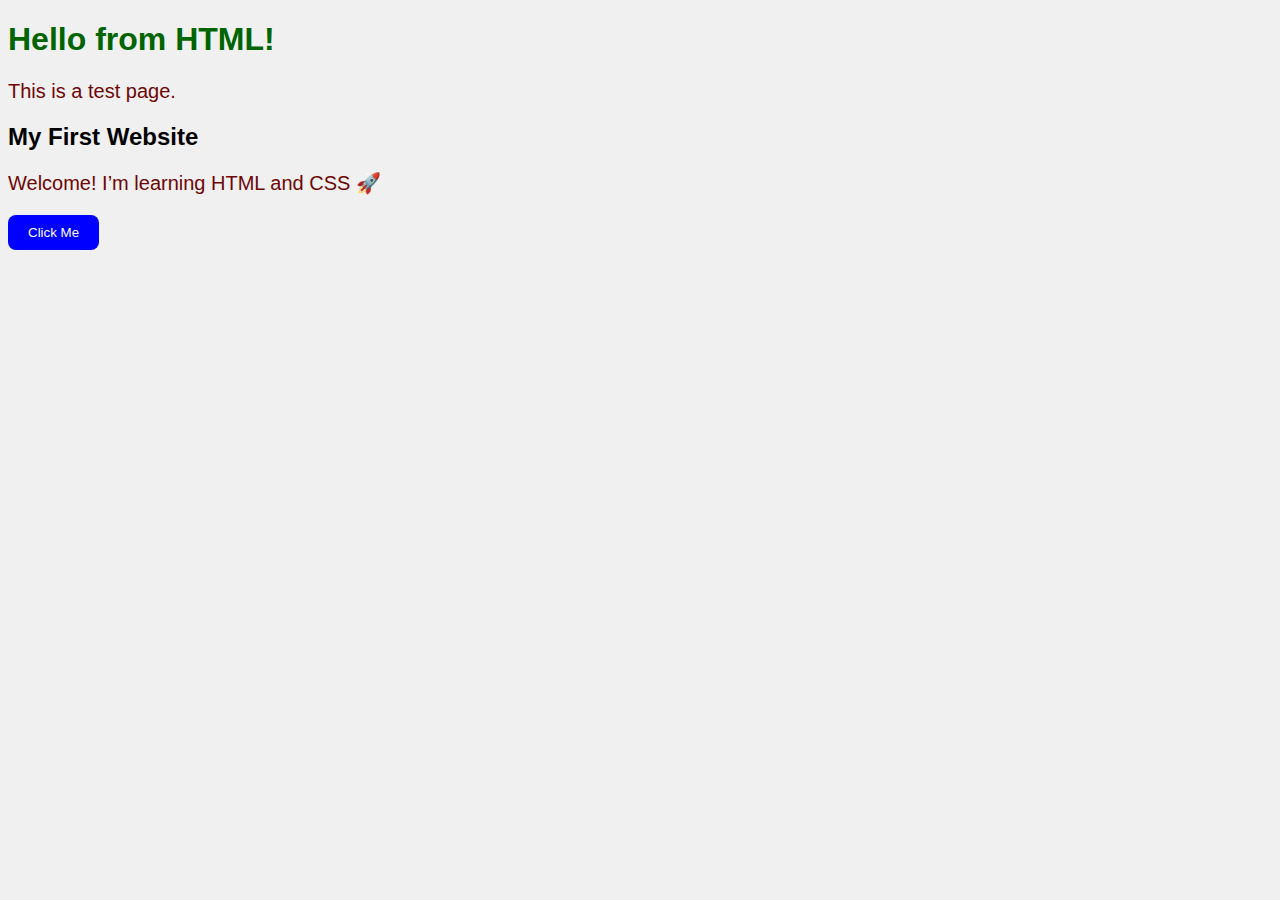
<file: index.html>
<!DOCTYPE html>
<html lang="en">
<head>
  <meta charset="UTF-8">
  <meta name="viewport" content="width=device-width, initial-scale=1.0">
  <title>Test Website</title>
  <link rel="stylesheet" href="style.css">
</head>
<body>
  <h1>Hello from HTML!</h1>
  <p>This is a test page.</p>
  <h2>My First Website</h2>
<p>Welcome! I’m learning HTML and CSS 🚀</p>
<button>Click Me</button>
</body>

</html>
</file>
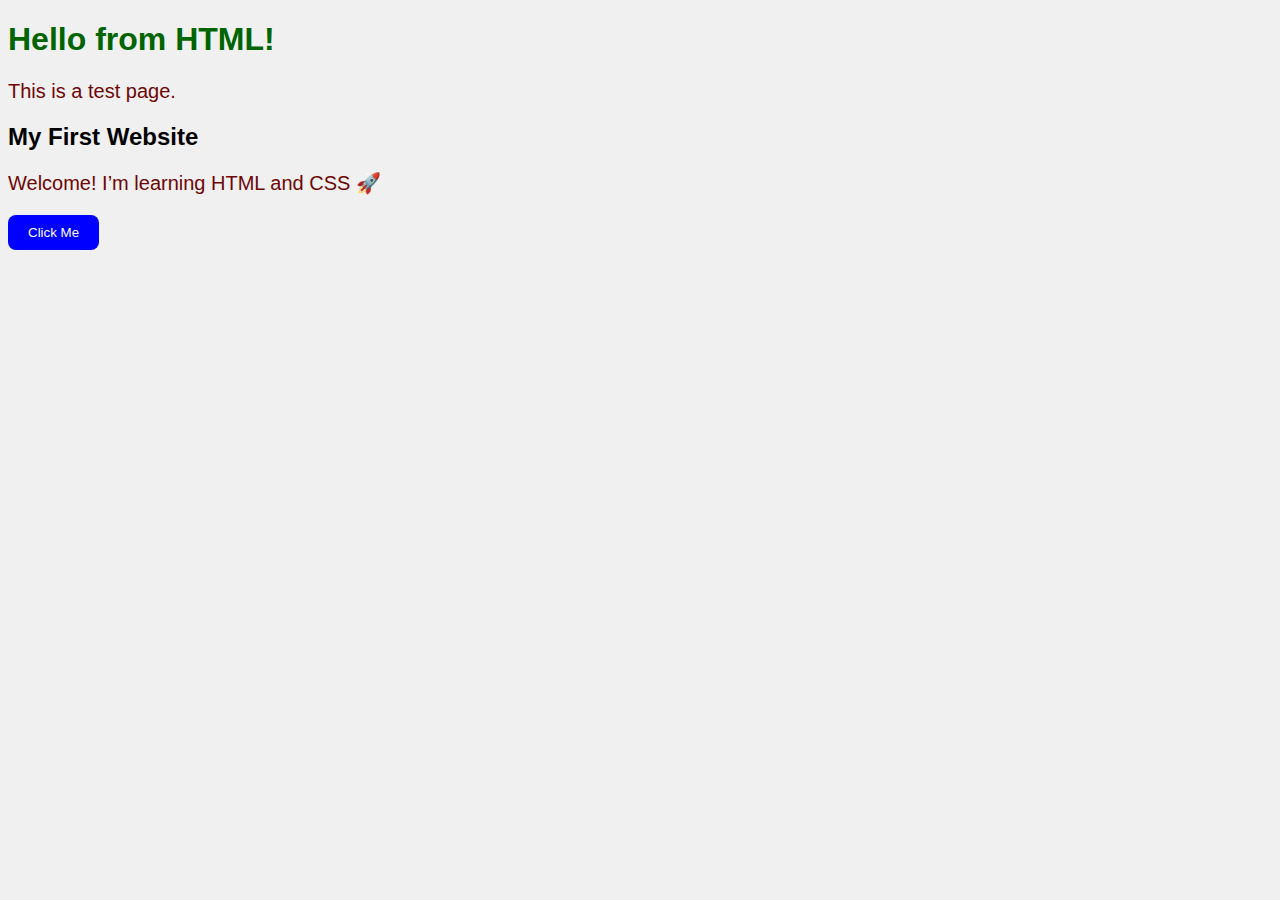
<file: ftfg.html>
<!DOCTYPE html>
<html lang="en">
<head>
  <meta charset="UTF-8">
  <meta name="viewport" content="width=device-width, initial-scale=1.0">
  <title>Test Website</title>
  <link rel="stylesheet" href="style.css">
</head>
<body>
  <h1>Hello from HTML!</h1>
  <p>This is a test page.</p>
  <h2>My First Website</h2>
<p>Welcome! I’m learning HTML and CSS 🚀</p>
<button>Click Me</button>
</body>

</html>
</file>
<file: style.css>
body {
  background-color: #f0f0f0;
  font-family: Arial, sans-serif;
}

h1 {
  color: darkgreen;
  text-align: center;
}p {
  color: rgb(110, 6, 6);
  font-size: 20px;
  text-align: center;
}
button {
  background-color: blue;
  color: white;
  padding: 10px 20px;
  border: none;
  border-radius: 8px;
  cursor: pointer;
}

button:hover {
  background-color: darkblue;
}
</file>
